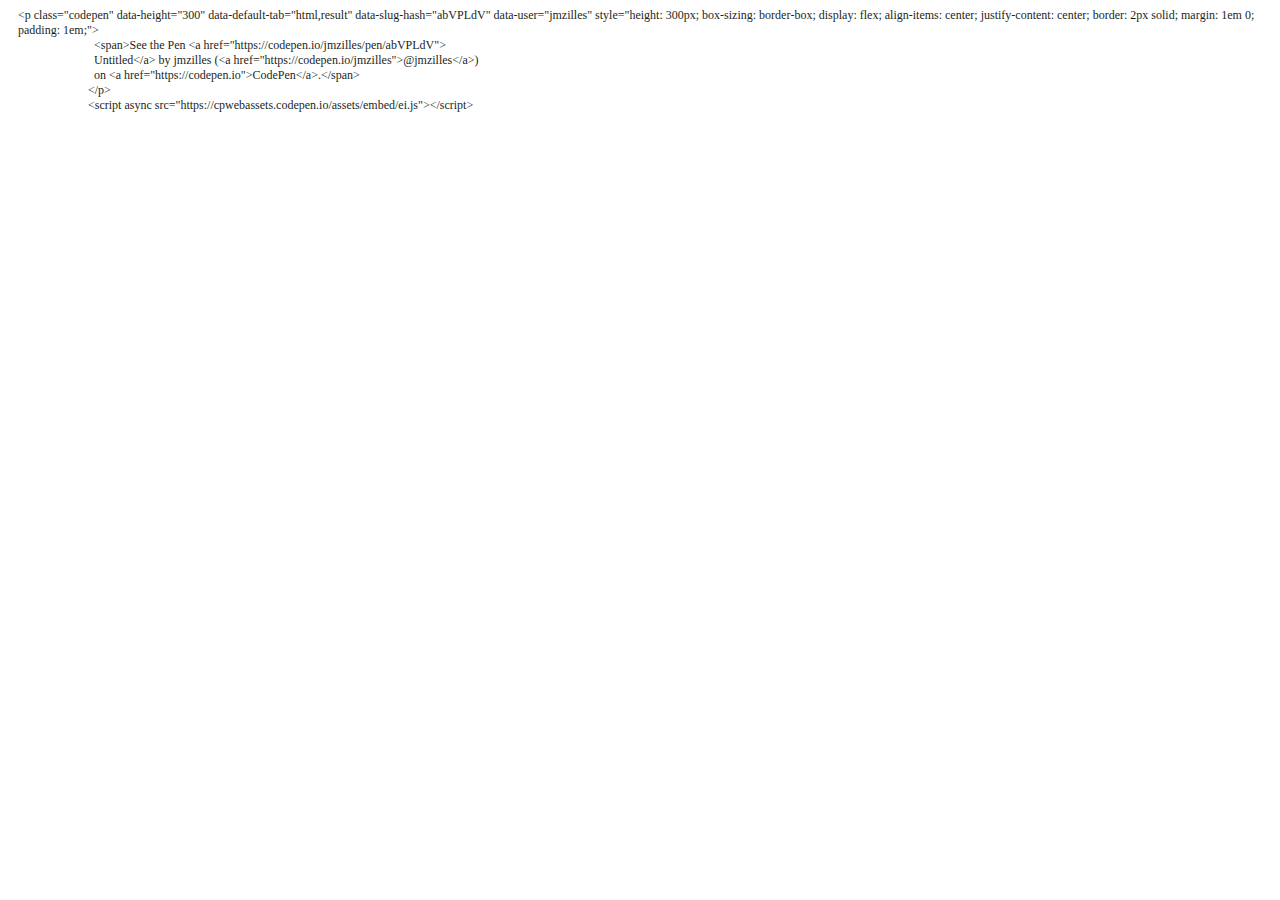
<file: age.html>
<!DOCTYPE html PUBLIC "-//W3C//DTD HTML 4.01//EN" "http://www.w3.org/TR/html4/strict.dtd">
<html>
<head>
  <meta http-equiv="Content-Type" content="text/html; charset=utf-8">
  <meta http-equiv="Content-Style-Type" content="text/css">
  <title></title>
  <meta name="Generator" content="Cocoa HTML Writer">
  <meta name="CocoaVersion" content="2022.6">
  <style type="text/css">
    p.p1 {margin: 0.0px 0.0px 0.0px 0.0px; font: 12.0px '.AppleSystemUIFontMonospaced'; color: #1b1f23; -webkit-text-stroke: #1b1f23}
    p.p2 {margin: 0.0px 0.0px 0.0px 0.0px; text-align: right; font: 12.0px '.AppleSystemUIFontMonospaced'; color: #5b646e; -webkit-text-stroke: #5b646e; min-height: 15.0px}
    p.p3 {margin: 0.0px 0.0px 0.0px 0.0px; font: 12.0px '.AppleSystemUIFontMonospaced'; color: #1b1f23; -webkit-text-stroke: #1b1f23; background-color: #ffffff}
    span.s1 {font-kerning: none; background-color: #ffffff}
    span.s2 {font-kerning: none}
    table.t1 {border-collapse: collapse}
    td.td1 {width: 2022.8px; padding: 0.0px 10.0px 0.0px 10.0px}
    td.td2 {width: 50.0px; min-width: 50.0px; padding: 0.0px 10.0px 0.0px 10.0px}
  </style>
</head>
<body>
<table cellspacing="0" cellpadding="0" class="t1">
  <tbody>
    <tr>
      <td colspan="2" valign="top" class="td1">
        <p class="p1"><span class="s1">&lt;p class="codepen" data-height="300" data-default-tab="html,result" data-slug-hash="abVPLdV" data-user="jmzilles" style="height: 300px; box-sizing: border-box; display: flex; align-items: center; justify-content: center; border: 2px solid; margin: 1em 0; padding: 1em;"&gt;</span></p>
      </td>
    </tr>
    <tr>
      <td valign="top" class="td2">
        <p class="p2"><span class="s2"></span><br></p>
      </td>
      <td valign="top" class="td1">
        <p class="p1"><span class="s1"><span class="Apple-converted-space">  </span>&lt;span&gt;See the Pen &lt;a href="https://codepen.io/jmzilles/pen/abVPLdV"&gt;</span></p>
      </td>
    </tr>
    <tr>
      <td valign="top" class="td2">
        <p class="p2"><span class="s2"></span><br></p>
      </td>
      <td valign="top" class="td1">
        <p class="p1"><span class="s1"><span class="Apple-converted-space">  </span>Untitled&lt;/a&gt; by jmzilles (&lt;a href="https://codepen.io/jmzilles"&gt;@jmzilles&lt;/a&gt;)</span></p>
      </td>
    </tr>
    <tr>
      <td valign="top" class="td2">
        <p class="p2"><span class="s2"></span><br></p>
      </td>
      <td valign="top" class="td1">
        <p class="p1"><span class="s1"><span class="Apple-converted-space">  </span>on &lt;a href="https://codepen.io"&gt;CodePen&lt;/a&gt;.&lt;/span&gt;</span></p>
      </td>
    </tr>
    <tr>
      <td valign="top" class="td2">
        <p class="p2"><span class="s2"></span><br></p>
      </td>
      <td valign="top" class="td1">
        <p class="p1"><span class="s1">&lt;/p&gt;</span></p>
      </td>
    </tr>
    <tr>
      <td valign="top" class="td2">
        <p class="p2"><span class="s2"></span><br></p>
      </td>
      <td valign="top" class="td1">
        <p class="p3"><span class="s2">&lt;script async src="https://cpwebassets.codepen.io/assets/embed/ei.js"&gt;&lt;/script&gt;</span></p>
      </td>
    </tr>
  </tbody>
</table>
</body>
</html>
</file>
